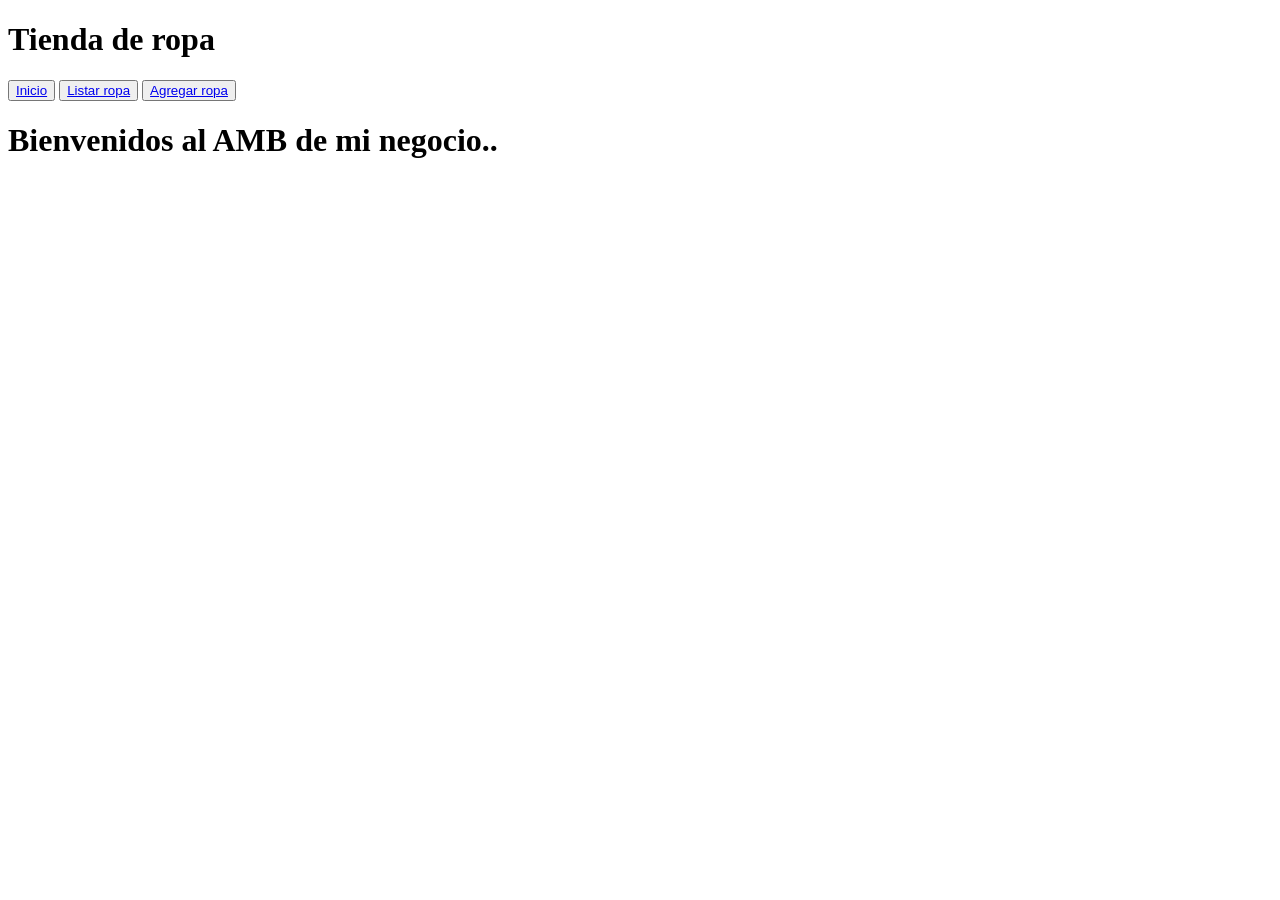
<file: tarea-10/index.html>
<!DOCTYPE html>
<html lang="en">
<head>
    <meta charset="UTF-8">
    <meta http-equiv="X-UA-Compatible" content="IE=edge">
    <meta name="viewport" content="width=device-width, initial-scale=1.0">
    <title>Tienda de Ropa</title>
</head>
<body>
    <h1>Tienda de ropa</h1>
    <button type="submit"><a href="index.html">Inicio</a></button>
    <button type="submit"><a href="listar.php">Listar ropa</a></button>
    <button type="submit"><a href="agregar.html">Agregar ropa</a></button>
<br>
<h1>Bienvenidos al AMB de mi negocio..</h1>
</body>
</html>
</file>
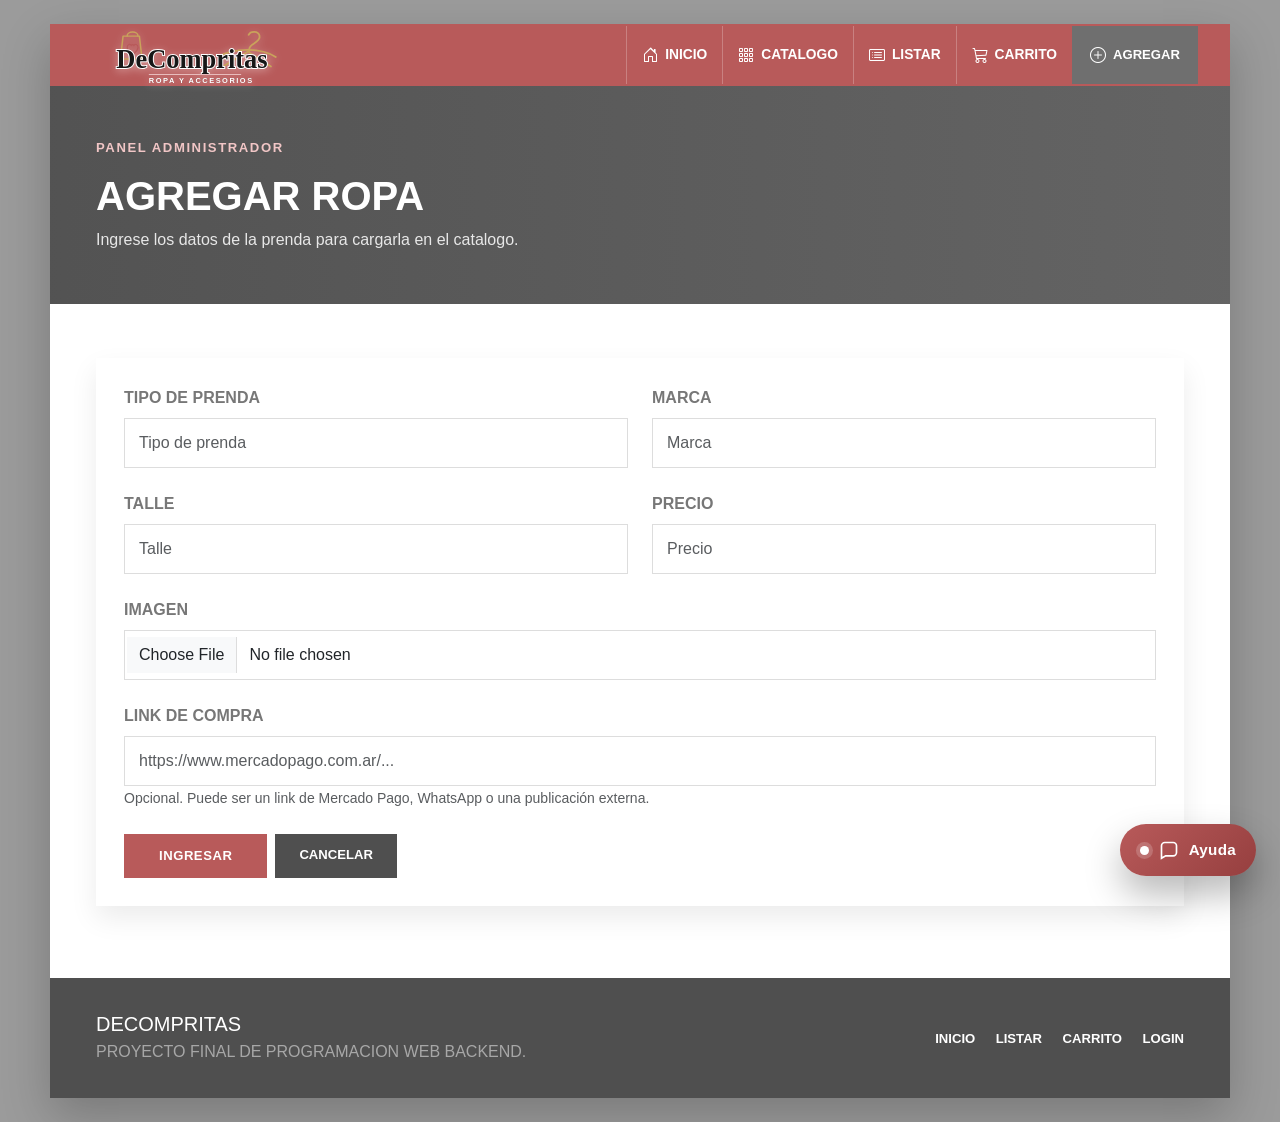
<file: Proyecto-Final/agregar.html>
<!DOCTYPE html>
<html lang="es">
<head>
  <meta charset="UTF-8">
  <meta http-equiv="X-UA-Compatible" content="IE=edge">
  <meta name="viewport" content="width=device-width, initial-scale=1.0">
  <link href="https://cdn.jsdelivr.net/npm/bootstrap@5.1.3/dist/css/bootstrap.min.css" rel="stylesheet" integrity="sha384-1BmE4kWBq78iYhFldvKuhfTAU6auU8tT94WrHftjDbrCEXSU1oBoqyl2QvZ6jIW3" crossorigin="anonymous">
  <link rel="stylesheet" href="https://cdn.jsdelivr.net/npm/bootstrap-icons@1.11.3/font/bootstrap-icons.min.css">
  <link rel="stylesheet" href="tienda.css">
  <title>DeCompritas - Agregar ropa</title>
</head>
<body>
  <div class="page-wrapper">
    <header class="site-header">
      <nav class="navbar navbar-expand-lg navbar-light main-navbar">
        <div class="container">
          <a class="navbar-brand d-flex align-items-center" href="index.php">
            <img class="brand-logo" src="img/logo-decompritas.svg" alt="DeCompritas - Ropa y accesorios">
          </a>

          <button class="navbar-toggler" type="button" data-bs-toggle="collapse" data-bs-target="#menuPrincipal" aria-controls="menuPrincipal" aria-expanded="false" aria-label="Abrir menu">
            <span class="navbar-toggler-icon"></span>
          </button>

          <div class="collapse navbar-collapse" id="menuPrincipal">
            <ul class="navbar-nav mb-0">
              <li class="nav-item">
                <a class="nav-link" href="index.php"><i class="bi bi-house-door nav-icon" aria-hidden="true"></i><span>Inicio</span></a>
              </li>
              <li class="nav-item">
                <a class="nav-link" href="index.php#productos"><i class="bi bi-grid-3x3-gap nav-icon" aria-hidden="true"></i><span>Catalogo</span></a>
              </li>
              <li class="nav-item">
                <a class="nav-link" href="listar.php"><i class="bi bi-card-list nav-icon" aria-hidden="true"></i><span>Listar</span></a>
              </li>
              <li class="nav-item">
                <a class="nav-link" href="carrito.php"><i class="bi bi-cart3 nav-icon" aria-hidden="true"></i><span>Carrito</span><span class="cart-count cart-count-js" hidden></span></a>
              </li>
              <li class="nav-item">
                <a class="btn-admin text-decoration-none" href="agregar.html"><i class="bi bi-plus-circle nav-icon" aria-hidden="true"></i><span>Agregar</span></a>
              </li>
            </ul>
          </div>
        </div>
      </nav>
    </header>

    <section class="page-hero">
      <div class="container">
        <span class="hero-kicker">Panel administrador</span>
        <h1>Agregar ropa</h1>
        <p>Ingrese los datos de la prenda para cargarla en el catalogo.</p>
      </div>
    </section>

    <main class="admin-section">
      <div class="container">
        <div class="admin-card">
          <form method="POST" action="agregar.php" enctype="multipart/form-data">
            <div class="row g-4">
              <div class="col-md-6">
                <label class="form-label" for="prenda">Tipo de prenda</label>
                <input class="form-control" type="text" id="prenda" name="prenda" placeholder="Tipo de prenda" required>
              </div>

              <div class="col-md-6">
                <label class="form-label" for="marca">Marca</label>
                <input class="form-control" type="text" id="marca" name="marca" placeholder="Marca" required>
              </div>

              <div class="col-md-6">
                <label class="form-label" for="talle">Talle</label>
                <input class="form-control" type="text" id="talle" name="talle" placeholder="Talle" required>
              </div>

              <div class="col-md-6">
                <label class="form-label" for="precio">Precio</label>
                <input class="form-control" type="text" id="precio" name="precio" placeholder="Precio" required>
              </div>

              <div class="col-12">
                <label class="form-label" for="imagen">Imagen</label>
                <input class="form-control" type="file" id="imagen" name="imagen" accept="image/*" required>
              </div>

              <div class="col-12">
                <label class="form-label" for="link_compra">Link de compra</label>
                <input class="form-control" type="url" id="link_compra" name="link_compra" placeholder="https://www.mercadopago.com.ar/...">
                <small class="text-muted">Opcional. Puede ser un link de Mercado Pago, WhatsApp o una publicación externa.</small>
              </div>
            </div>

            <div class="d-flex flex-column flex-sm-row gap-2 mt-4">
              <button class="btn btn-pink" type="submit" name="submit">Ingresar</button>
              <a class="btn btn-gray" href="listar.php">Cancelar</a>
            </div>
          </form>
        </div>
      </div>
    </main>

    <footer>
      <div class="container">
        <div class="row align-items-center gy-3">
          <div class="col-md-6">
            <h2 class="h5 mb-1">DeCompritas</h2>
            <p class="mb-0 text-white-50">Proyecto final de Programacion Web Backend.</p>
          </div>
          <div class="col-md-6 text-md-end">
            <a class="me-3" href="index.php">Inicio</a>
            <a class="me-3" href="listar.php">Listar</a>
            <a class="me-3" href="carrito.php">Carrito</a>
            <a href="login.html">Login</a>
          </div>
        </div>
      </div>
    </footer>
  </div>

  <script src="https://cdn.jsdelivr.net/npm/bootstrap@5.1.3/dist/js/bootstrap.bundle.min.js" integrity="sha384-ka7Sk0Gln4gmtz2MlQnikT1wXgYsOg+OMhuP+IlRH9sENBO0LRn5q+8nbTov4+1p" crossorigin="anonymous"></script>
  <script src="navbar-carrito.js"></script>
  <script src="ayuda-flotante.js"></script>
</body>
</html>
</file>
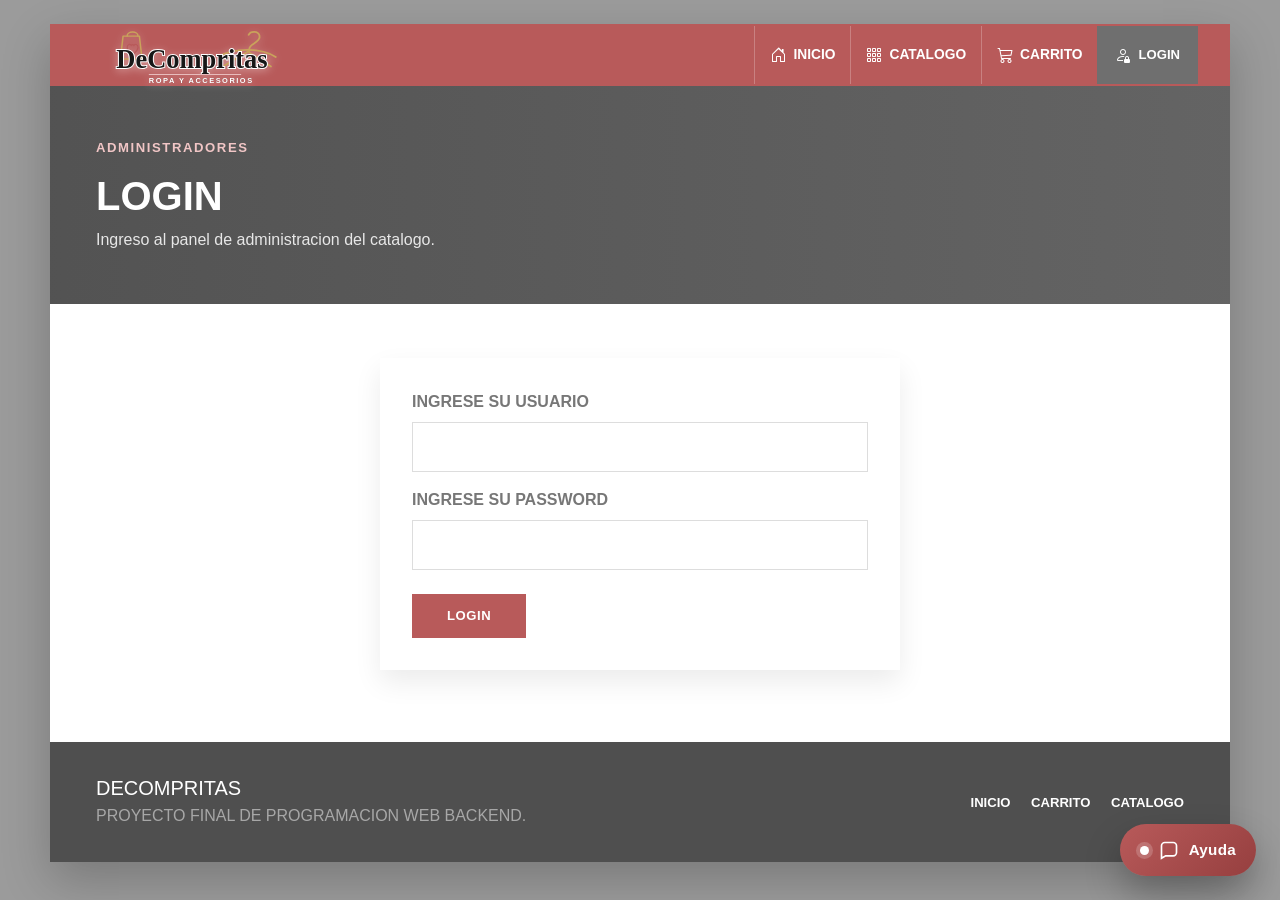
<file: Proyecto-Final/login.html>
<!DOCTYPE html>
<html lang="es">
<head>
  <meta charset="UTF-8">
  <meta name="viewport" content="width=device-width, initial-scale=1.0">
  <link href="https://cdn.jsdelivr.net/npm/bootstrap@5.1.3/dist/css/bootstrap.min.css" rel="stylesheet" integrity="sha384-1BmE4kWBq78iYhFldvKuhfTAU6auU8tT94WrHftjDbrCEXSU1oBoqyl2QvZ6jIW3" crossorigin="anonymous">
  <link rel="stylesheet" href="https://cdn.jsdelivr.net/npm/bootstrap-icons@1.11.3/font/bootstrap-icons.min.css">
  <link rel="stylesheet" href="tienda.css">
  <title>DeCompritas - Login</title>
</head>
<body>
  <div class="page-wrapper">
    <header class="site-header">
      <nav class="navbar navbar-expand-lg navbar-light main-navbar">
        <div class="container">
          <a class="navbar-brand d-flex align-items-center" href="index.php">
            <img class="brand-logo" src="img/logo-decompritas.svg" alt="DeCompritas - Ropa y accesorios">
          </a>

          <button class="navbar-toggler" type="button" data-bs-toggle="collapse" data-bs-target="#menuPrincipal" aria-controls="menuPrincipal" aria-expanded="false" aria-label="Abrir menu">
            <span class="navbar-toggler-icon"></span>
          </button>

          <div class="collapse navbar-collapse" id="menuPrincipal">
            <ul class="navbar-nav mb-0">
              <li class="nav-item">
                <a class="nav-link" href="index.php"><i class="bi bi-house-door nav-icon" aria-hidden="true"></i><span>Inicio</span></a>
              </li>
              <li class="nav-item">
                <a class="nav-link" href="index.php#productos"><i class="bi bi-grid-3x3-gap nav-icon" aria-hidden="true"></i><span>Catalogo</span></a>
              </li>
              <li class="nav-item">
                <a class="nav-link" href="carrito.php"><i class="bi bi-cart3 nav-icon" aria-hidden="true"></i><span>Carrito</span><span class="cart-count cart-count-js" hidden></span></a>
              </li>
              <li class="nav-item">
                <a class="btn-admin text-decoration-none" href="login.html"><i class="bi bi-person-lock nav-icon" aria-hidden="true"></i><span>Login</span></a>
              </li>
            </ul>
          </div>
        </div>
      </nav>
    </header>

    <section class="page-hero">
      <div class="container">
        <span class="hero-kicker">Administradores</span>
        <h1>Login</h1>
        <p>Ingreso al panel de administracion del catalogo.</p>
      </div>
    </section>

    <main class="auth-section">
      <div class="container">
        <div class="auth-card">
          <form action="login.php" method="POST">
            <div class="mb-3">
              <label class="form-label" for="usuario">Ingrese su usuario</label>
              <input class="form-control" type="text" id="usuario" name="usuario" required>
            </div>

            <div class="mb-4">
              <label class="form-label" for="password">Ingrese su password</label>
              <input class="form-control" type="password" id="password" name="password" required>
            </div>

            <button class="btn btn-pink" type="submit">Login</button>
          </form>
        </div>
      </div>
    </main>

    <footer>
      <div class="container">
        <div class="row align-items-center gy-3">
          <div class="col-md-6">
            <h2 class="h5 mb-1">DeCompritas</h2>
            <p class="mb-0 text-white-50">Proyecto final de Programacion Web Backend.</p>
          </div>
          <div class="col-md-6 text-md-end">
            <a class="me-3" href="index.php">Inicio</a>
            <a class="me-3" href="carrito.php">Carrito</a>
            <a href="index.php#productos">Catalogo</a>
          </div>
        </div>
      </div>
    </footer>
  </div>

  <script src="https://cdn.jsdelivr.net/npm/bootstrap@5.1.3/dist/js/bootstrap.bundle.min.js" integrity="sha384-ka7Sk0Gln4gmtz2MlQnikT1wXgYsOg+OMhuP+IlRH9sENBO0LRn5q+8nbTov4+1p" crossorigin="anonymous"></script>
  <script src="navbar-carrito.js"></script>
  <script src="ayuda-flotante.js"></script>
</body>
</html>
</file>
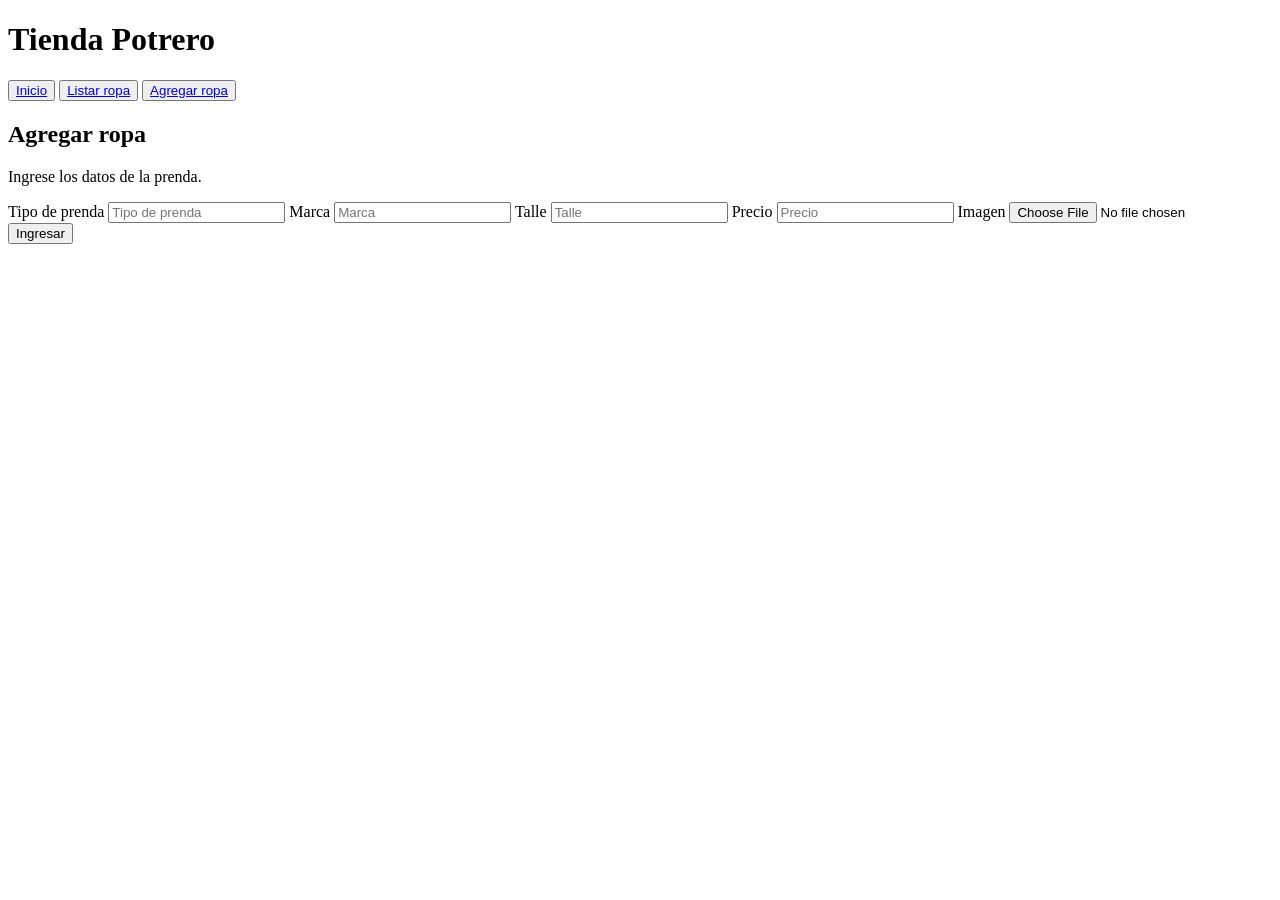
<file: tarea-10/agregar.html>
<!DOCTYPE html>
<html lang="en">
<head>
    <meta charset="UTF-8">
    <meta http-equiv="X-UA-Compatible" content="IE=edge">
    <meta name="viewport" content="width=device-width, initial-scale=1.0">
    <title>Tienda Potrero</title>
</head>
<body>
    <h1>Tienda Potrero</h1>
    <button type="submit"><a href="index.html">Inicio</a></button>
    <button type="submit"><a href="listar.php">Listar ropa</a></button>
    <button type="submit"><a href="agregar.html">Agregar ropa</a></button>
    <h2>Agregar ropa</h2>
    <p>Ingrese los datos de la prenda.</p>


    <form method="POST" action="agregar.php" enctype="multipart/form-data">
        <label>Tipo de prenda</label>
        <input type="text" name="prenda" placeholder="Tipo de prenda" required>
        <label>Marca</label>
        <input type="text" name="marca" placeholder="Marca" required>
        <label>Talle</label>
        <input type="text" name="talle" placeholder="Talle" required>
        <label>Precio</label>
        <input type="text" name="precio" placeholder="Precio" required>
        <label>Imagen</label>
        <input type="file" name="imagen" placeholder="imagen" required >
        <input type="submit" name="submit" value="Ingresar">
    </form>


</body>
</html>
</file>
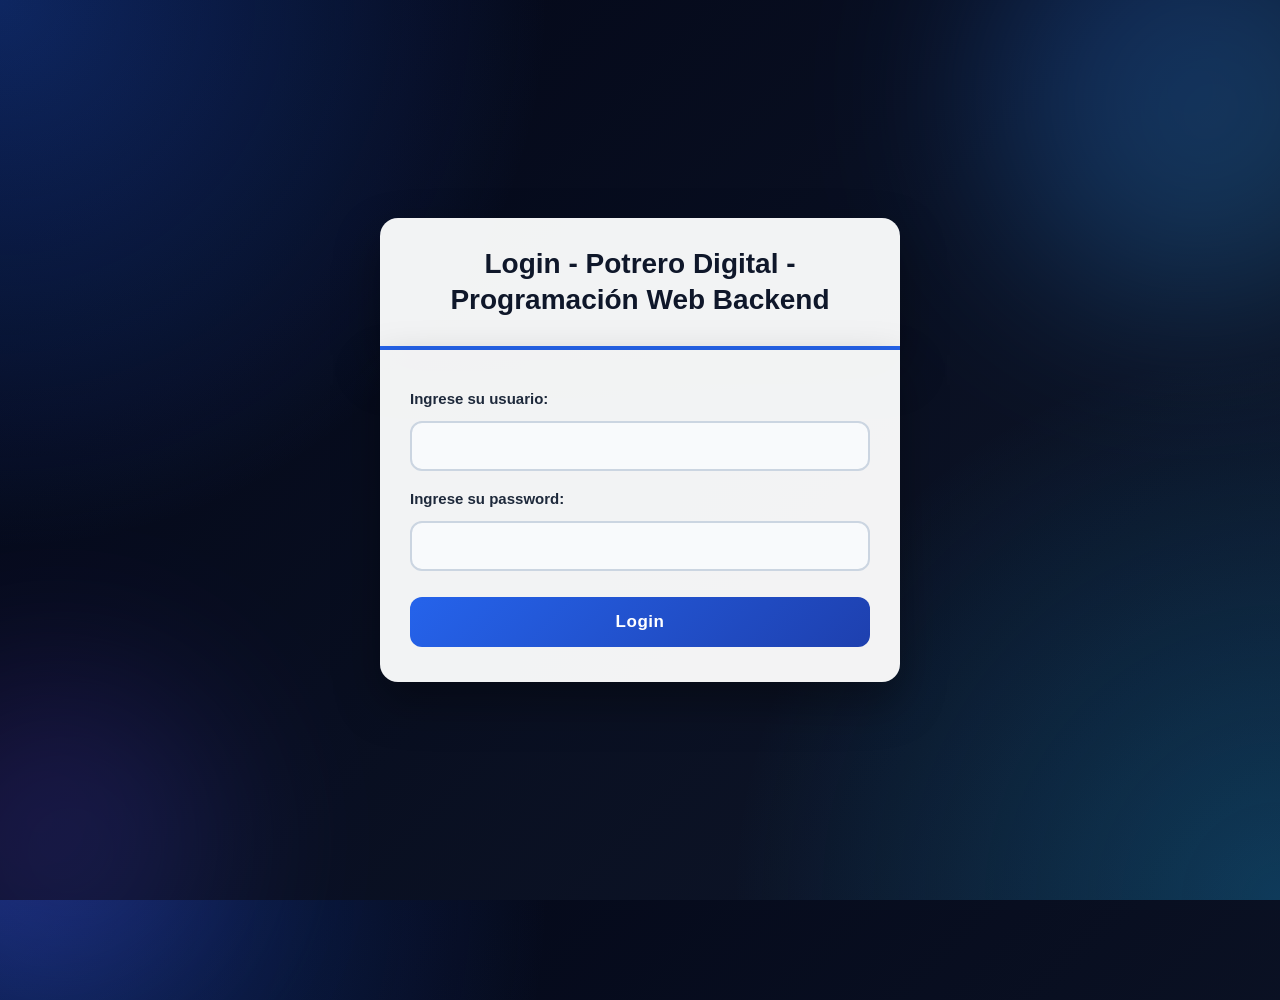
<file: tarea-login/login.html>
<!DOCTYPE html>
<html lang="en">
<head>
    <meta charset="UTF-8">
    <meta name="viewport" content="width=device-width, initial-scale=1.0">
     <link rel="stylesheet" href="estilos.css">
    <title>Login - Potrero Digital</title>
</head>
<body>

    <h1>Login - Potrero Digital - Programación Web Backend</h1>

    <form action="login.php" method="POST">

        <label for="username">Ingrese su usuario:</label>
        <input type="text" id="usuario" name="usuario" required>
        <br>
        <label for="password">Ingrese su password:</label>
        <input type="password" id="password" name="password" required>
        <br>
        <button type="submit">Login</button>
    </form>

</body>
</html>
</file>
<file: Proyecto-Final/tienda.css>
:root {
  --color-rosa: #b85a5a;
  --color-rosa-oscuro: #963f3f;
  --color-gris: #8d8d8d;
  --color-gris-oscuro: #4f4f4f;
  --color-fondo: #f5f5f5;
  --color-blanco: #ffffff;
  --color-texto: #666666;
  --color-titulo: #777777;
  --color-borde: #eeeeee;
  --sombra-suave: 0 12px 26px rgba(0, 0, 0, 0.08);
}

* {
  box-sizing: border-box;
}

body {
  margin: 0;
  background-color: #9b9b9b;
  color: var(--color-texto);
  font-family: Arial, Helvetica, sans-serif;
}

.page-wrapper {
  width: min(100%, 1180px);
  margin: 24px auto;
  background-color: var(--color-fondo);
  box-shadow: 0 18px 45px rgba(0, 0, 0, 0.22);
}

.main-navbar {
  min-height: 58px;
  padding: 0;
  background-color: var(--color-rosa);
}

.main-navbar .container {
  align-items: stretch;
}

.navbar-brand {
  min-height: 58px;
  margin-right: 0;
  padding: 0 24px 0 18px;
  background-color: transparent;
  color: #8a8a8a !important;
}

.brand-logo {
  width: 190px;
  max-width: 48vw;
  height: auto;
  display: block;
  filter: drop-shadow(0 2px 4px rgba(255, 255, 255, 0.35));
}

.main-navbar .navbar-nav {
  width: 100%;
  justify-content: flex-end;
}

.main-navbar .nav-link {
  min-height: 58px;
  display: flex;
  align-items: center;
  padding: 0 15px !important;
  border-left: 1px solid rgba(255, 255, 255, 0.24);
  color: #ffffff !important;
  font-size: 0.86rem;
  font-weight: 700;
  text-transform: uppercase;
}

.main-navbar .nav-link:hover,
.main-navbar .nav-link.active {
  background-color: var(--color-rosa-oscuro);
}

.nav-icon {
  margin-right: 7px;
  font-size: 1rem;
  line-height: 1;
}

.cart-count {
  margin-left: 5px;
  font-weight: 900;
}

.main-navbar .btn-admin {
  min-height: 58px;
  display: flex;
  align-items: center;
  padding: 0 18px;
  border: 0;
  border-radius: 0;
  background-color: #6f6f6f;
  color: #ffffff;
  font-size: 0.82rem;
  font-weight: 700;
  text-transform: uppercase;
}

.main-navbar .btn-admin:hover {
  background-color: #575757;
  color: #ffffff;
}

.navbar-toggler {
  margin: 10px 0;
  border-color: rgba(255, 255, 255, 0.7);
}

.navbar-light .navbar-toggler-icon {
  filter: brightness(0) invert(1);
}

.hero {
  min-height: 455px;
  display: flex;
  align-items: center;
  position: relative;
  overflow: hidden;
  background:
    linear-gradient(90deg, rgba(38, 38, 38, 0.55), rgba(38, 38, 38, 0.78)),
    linear-gradient(135deg, #737373 0%, #8c8c8c 46%, #595959 100%);
  color: var(--color-blanco);
}

.hero::before {
  display: none;
}

.hero::after {
  display: none;
}

.hero .container {
  position: relative;
  z-index: 1;
}

.hero-content {
  max-width: 470px;
  margin-left: auto;
  padding: 60px 0;
}

.hero-home {
  min-height: 560px;
}

.hero-home .hero-content {
  max-width: 760px;
  margin-right: auto;
  margin-left: auto;
  text-align: center;
}

.hero-logo {
  width: clamp(260px, 44vw, 500px);
  height: auto;
  display: block;
  margin: 0 auto 24px;
  filter:
    drop-shadow(0 8px 18px rgba(0, 0, 0, 0.45))
    drop-shadow(0 0 16px rgba(255, 255, 255, 0.34));
}

.hero-home p {
  margin-right: auto;
  margin-left: auto;
}

.hero-home .d-flex {
  justify-content: center;
}

.hero-watermark {
  position: absolute;
  inset: 0;
  z-index: 0;
  display: flex;
  align-items: center;
  justify-content: center;
  gap: clamp(20px, 4vw, 54px);
  padding: 40px;
  opacity: 0.18;
  pointer-events: none;
  filter: grayscale(15%) contrast(1.08);
}

.hero-watermark img {
  width: clamp(130px, 19vw, 240px);
  height: clamp(170px, 28vw, 340px);
  object-fit: contain;
  transform: rotate(-7deg);
}

.hero-watermark img:nth-child(even) {
  transform: rotate(7deg) translateY(24px);
}

.hero-watermark img:nth-child(3) {
  transform: rotate(-2deg) translateY(-28px);
}

.hero-kicker {
  display: block;
  margin-bottom: 14px;
  color: #f1c6c6;
  font-size: 0.82rem;
  font-weight: 800;
  letter-spacing: 0.12em;
  text-transform: uppercase;
}

.hero h1,
.page-hero h1 {
  font-weight: 900;
  text-transform: uppercase;
}

.hero h1 {
  margin-bottom: 20px;
  font-size: clamp(2.4rem, 5vw, 4.8rem);
  line-height: 0.94;
  text-shadow: 0 4px 18px rgba(0, 0, 0, 0.28);
}

.hero p {
  max-width: 390px;
  margin-bottom: 24px;
  color: rgba(255, 255, 255, 0.88);
  font-size: 1rem;
  line-height: 1.65;
}

.page-hero {
  padding: 52px 34px;
  background:
    linear-gradient(90deg, rgba(70, 70, 70, 0.82), rgba(70, 70, 70, 0.58)),
    #8d8d8d;
  color: #ffffff;
}

.page-hero p {
  max-width: 700px;
  margin-bottom: 0;
  color: rgba(255, 255, 255, 0.86);
}

.btn-pink {
  padding: 11px 34px;
  border-color: var(--color-rosa);
  border-radius: 0;
  background-color: var(--color-rosa);
  color: #ffffff;
  font-size: 0.82rem;
  font-weight: 800;
  letter-spacing: 0.04em;
  text-transform: uppercase;
}

.btn-pink:hover {
  border-color: var(--color-rosa-oscuro);
  background-color: var(--color-rosa-oscuro);
  color: #ffffff;
}

.btn-gray {
  padding: 11px 24px;
  border: 0;
  border-radius: 0;
  background-color: var(--color-gris-oscuro);
  color: #ffffff;
  font-size: 0.82rem;
  font-weight: 800;
  text-transform: uppercase;
}

.btn-gray:hover {
  background-color: #383838;
  color: #ffffff;
}

.section-title {
  margin-bottom: 30px;
  color: var(--color-titulo);
  font-size: 1.28rem;
  font-weight: 900;
  letter-spacing: -0.03em;
  text-align: center;
  text-transform: uppercase;
}

.section-description {
  max-width: 650px;
  margin: -20px auto 32px;
  color: #a0a0a0;
  text-align: center;
}

.new-products,
.products-section,
.admin-section,
.auth-section,
.cart-section,
.filters-section {
  background-color: var(--color-blanco);
}

.new-products {
  padding: 46px 34px 56px;
}

.category-card {
  height: 100%;
  overflow: hidden;
  border: 0;
  border-radius: 0;
  background-color: #ffffff;
  box-shadow: var(--sombra-suave);
  text-align: center;
}

.category-image {
  min-height: 170px;
  display: flex;
  align-items: center;
  justify-content: center;
  background:
    linear-gradient(135deg, rgba(255, 255, 255, 0.18), rgba(0, 0, 0, 0.1)),
    #d8d8d8;
  color: #8f5a5a;
  font-size: 0.8rem;
  font-weight: 900;
  letter-spacing: 0.12em;
  text-transform: uppercase;
}

.category-image.category-men {
  background:
    linear-gradient(rgba(255, 255, 255, 0.32), rgba(255, 255, 255, 0.32)),
    linear-gradient(135deg, #bbbbbb, #e9e9e9);
}

.category-image.category-women {
  background:
    linear-gradient(rgba(255, 255, 255, 0.2), rgba(255, 255, 255, 0.2)),
    linear-gradient(135deg, #bfd1d3, #f0f2f2);
}

.category-image.category-sport {
  background:
    linear-gradient(rgba(255, 255, 255, 0.08), rgba(255, 255, 255, 0.08)),
    linear-gradient(135deg, #f2b1bc, #707786);
}

.category-card .card-body {
  padding: 16px 18px 22px;
}

.category-card h3 {
  margin-bottom: 4px;
  color: var(--color-rosa);
  font-size: 0.93rem;
  font-weight: 900;
  text-transform: uppercase;
}

.category-card p {
  margin-bottom: 14px;
  color: #b3b3b3;
  font-size: 0.9rem;
  font-weight: 700;
}

.feature-card {
  height: 100%;
  overflow: hidden;
  border: 1px solid #eeeeee;
  background-color: #ffffff;
  box-shadow: var(--sombra-suave);
  text-align: center;
}

.feature-image {
  width: 100%;
  height: 230px;
  padding: 18px;
  border-bottom: 1px solid #eeeeee;
  background-color: #f6f6f6;
  object-fit: contain;
}

.feature-card .card-body {
  padding: 20px;
}

.feature-card h3 {
  margin-bottom: 6px;
  color: var(--color-rosa);
  font-size: 1rem;
  font-weight: 900;
  text-transform: uppercase;
}

.feature-card p {
  min-height: 44px;
  margin-bottom: 16px;
  color: #9b9b9b;
  font-weight: 700;
}

.carousel-section {
  padding: 52px 34px;
  border-top: 1px solid var(--color-borde);
  border-bottom: 1px solid var(--color-borde);
  background-color: #fbfbfb;
}

.carousel-shell {
  box-shadow: var(--sombra-suave);
}

.carousel-item {
  min-height: 270px;
  background:
    linear-gradient(90deg, rgba(70, 70, 70, 0.76), rgba(70, 70, 70, 0.52)),
    #8d8d8d;
  color: var(--color-blanco);
}

.carousel-content {
  min-height: 270px;
  display: flex;
  flex-direction: column;
  align-items: center;
  justify-content: center;
  padding: 42px 64px;
  text-align: center;
}

.carousel-content h2 {
  max-width: 680px;
  margin-bottom: 14px;
  font-size: clamp(1.8rem, 4vw, 3.2rem);
  font-weight: 900;
  line-height: 1;
  text-transform: uppercase;
}

.carousel-content p {
  max-width: 520px;
  margin-bottom: 0;
  color: rgba(255, 255, 255, 0.86);
}

.offer-slide {
  display: grid;
  grid-template-columns: 280px minmax(0, 1fr);
  gap: 34px;
  align-items: center;
  text-align: left;
}

.offer-image-wrap {
  height: 210px;
  display: flex;
  align-items: center;
  justify-content: center;
  background-color: rgba(255, 255, 255, 0.94);
}

.offer-image {
  width: 100%;
  height: 100%;
  padding: 18px;
  object-fit: contain;
}

.offer-copy h2 {
  margin-bottom: 10px;
}

.offer-copy strong {
  display: block;
  margin-top: 16px;
  color: #ffffff;
  font-size: 1.55rem;
  font-weight: 900;
}

.filters-section {
  padding: 52px 34px 24px;
  border-bottom: 1px solid var(--color-borde);
}

.filter-card {
  padding: 26px;
  border: 1px solid #eeeeee;
  background-color: #ffffff;
  box-shadow: var(--sombra-suave);
}

.products-section {
  padding: 54px 34px 72px;
}

.product-col {
  display: flex;
}

.product-card {
  width: 100%;
  height: 100%;
  overflow: hidden;
  border: 1px solid #f1f1f1;
  border-radius: 0;
  box-shadow: 0 8px 18px rgba(0, 0, 0, 0.06);
  text-align: center;
  transition: transform 0.25s ease, box-shadow 0.25s ease, border-color 0.25s ease;
}

.product-card:hover {
  border-color: #e8bcbc;
  box-shadow: 0 14px 30px rgba(184, 90, 90, 0.18);
  transform: translateY(-6px);
}

.product-image {
  width: 100%;
  height: 230px;
  padding: 20px;
  border-bottom: 1px solid #eeeeee;
  background-color: #f6f6f6;
  object-fit: contain;
}

.product-badge {
  border-radius: 0;
  background-color: #f4f4f4;
  color: #8d8d8d;
  font-size: 0.72rem;
  font-weight: 900;
  letter-spacing: 0.08em;
  text-transform: uppercase;
}

.product-card .card-body {
  padding: 20px 18px 24px;
}

.product-card .card-title {
  margin-bottom: 4px;
  color: var(--color-rosa);
  font-size: 1rem;
  font-weight: 900;
  text-transform: uppercase;
}

.product-card .card-text {
  margin-bottom: 16px;
  color: #a9a9a9;
  font-size: 0.9rem;
  font-weight: 700;
  text-transform: uppercase;
}

.product-price {
  color: #b6b6b6;
  font-size: 0.98rem;
  font-weight: 900;
}

.product-detail-btn {
  margin-top: 16px;
  padding: 9px 18px;
}

.product-actions {
  display: grid;
  gap: 10px;
  margin-top: 16px;
}

.product-actions .btn {
  width: 100%;
  padding: 9px 14px;
  border-radius: 0;
  font-size: 0.78rem;
  font-weight: 800;
  text-transform: uppercase;
}

.modal-content {
  border: 0;
  border-radius: 0;
  box-shadow: 0 18px 45px rgba(0, 0, 0, 0.22);
}

.modal-header {
  border-bottom: 0;
  background-color: var(--color-gris-oscuro);
  color: #ffffff;
}

.modal-title {
  font-weight: 900;
  text-transform: uppercase;
}

.modal-header .btn-close {
  filter: invert(1);
}

.modal-product-image {
  width: 100%;
  min-height: 260px;
  max-height: 320px;
  object-fit: contain;
  background-color: #f6f6f6;
  border: 1px solid #eeeeee;
  padding: 20px;
}

.detail-list {
  margin: 0;
}

.detail-list dt {
  color: var(--color-titulo);
  font-size: 0.78rem;
  font-weight: 900;
  letter-spacing: 0.06em;
  text-transform: uppercase;
}

.detail-list dd {
  margin-bottom: 14px;
  color: var(--color-texto);
  font-weight: 700;
}

.cart-section {
  padding: 54px 34px 72px;
}

.empty-cart {
  max-width: 620px;
  margin: 0 auto;
  padding: 42px 28px;
  border: 1px solid #eeeeee;
  background-color: #ffffff;
  box-shadow: var(--sombra-suave);
}

.cart-list {
  display: grid;
  gap: 18px;
}

.cart-item,
.cart-summary {
  border: 1px solid #eeeeee;
  background-color: #ffffff;
  box-shadow: var(--sombra-suave);
}

.cart-item {
  display: grid;
  grid-template-columns: 88px minmax(0, 1fr) 126px 150px;
  align-items: center;
  gap: 18px;
  overflow: hidden;
  padding: 18px;
}

.cart-thumb {
  width: 88px;
  height: 88px;
  display: flex;
  align-items: center;
  justify-content: center;
  overflow: hidden;
  border: 1px solid #eeeeee;
  background-color: #f6f6f6;
}

.cart-image {
  width: 88px;
  height: 88px;
  max-width: 88px;
  max-height: 88px;
  display: block;
  padding: 8px;
  object-fit: contain;
}

.cart-info,
.cart-quantity,
.cart-price-box {
  position: relative;
  z-index: 1;
}

.cart-product-title {
  margin-bottom: 4px;
  color: var(--color-rosa);
  font-size: 1rem;
  font-weight: 900;
  text-transform: uppercase;
}

.cart-label {
  display: block;
  margin-bottom: 8px;
  color: var(--color-titulo);
  font-size: 0.75rem;
  font-weight: 900;
  letter-spacing: 0.06em;
  text-transform: uppercase;
}

.quantity-controls {
  width: fit-content;
  display: inline-flex;
  align-items: center;
  border: 1px solid #dddddd;
}

.quantity-controls a,
.quantity-controls span {
  min-width: 36px;
  min-height: 36px;
  display: inline-flex;
  align-items: center;
  justify-content: center;
  color: var(--color-gris-oscuro);
  font-weight: 900;
  text-decoration: none;
}

.quantity-controls a {
  background-color: #f6f6f6;
}

.quantity-controls a:hover {
  background-color: var(--color-rosa);
  color: #ffffff;
}

.cart-subtotal {
  display: block;
  color: var(--color-gris-oscuro);
  font-size: 1.1rem;
}

.cart-price-box {
  text-align: right;
}

.cart-summary {
  position: sticky;
  top: 24px;
  padding: 26px;
}

.cart-summary h2 {
  margin-bottom: 20px;
  color: var(--color-titulo);
  font-size: 1.1rem;
  font-weight: 900;
  text-transform: uppercase;
}

.cart-summary-row {
  display: flex;
  justify-content: space-between;
  gap: 16px;
  padding: 12px 0;
  border-bottom: 1px solid #eeeeee;
}

.cart-summary-total {
  border-bottom: 0;
  color: var(--color-gris-oscuro);
  font-size: 1.15rem;
}

.cart-empty-link {
  border-radius: 0;
  font-size: 0.82rem;
  font-weight: 800;
  text-transform: uppercase;
}

.checkout-card {
  overflow: hidden;
}

.checkout-form-box {
  padding: 24px;
  border: 1px solid #eeeeee;
  background-color: #fbfbfb;
}

.checkout-list {
  display: grid;
  gap: 12px;
}

.checkout-item {
  display: flex;
  justify-content: space-between;
  gap: 18px;
  padding: 14px 0;
  border-bottom: 1px solid #eeeeee;
}

.checkout-item strong,
.checkout-item span {
  display: block;
}

.checkout-item span {
  color: #9b9b9b;
  font-size: 0.9rem;
}

.confirmation-card {
  overflow: hidden;
}

.confirmation-header {
  display: flex;
  align-items: flex-start;
  justify-content: space-between;
  gap: 24px;
  padding: 28px;
  background-color: #fbfbfb;
  border: 1px solid #eeeeee;
}

.confirmation-header h2 {
  margin-bottom: 8px;
  color: var(--color-gris-oscuro);
  font-weight: 900;
  text-transform: uppercase;
}

.confirmation-header p {
  margin-bottom: 0;
}

.confirmation-total {
  color: var(--color-rosa);
  font-size: clamp(1.6rem, 4vw, 2.4rem);
  line-height: 1;
  white-space: nowrap;
}

.not-found-section,
.about-section {
  padding: 60px 34px 74px;
  background-color: #ffffff;
}

.not-found-card {
  max-width: 820px;
  margin: 0 auto;
  padding: clamp(34px, 6vw, 72px);
  position: relative;
  overflow: hidden;
  border: 1px solid #eeeeee;
  background:
    linear-gradient(135deg, rgba(184, 90, 90, 0.08), rgba(79, 79, 79, 0.04)),
    #ffffff;
  box-shadow: var(--sombra-suave);
  text-align: center;
}

.not-found-card::before {
  content: "";
  position: absolute;
  inset: 24px;
  border: 1px solid rgba(184, 90, 90, 0.16);
  pointer-events: none;
}

.not-found-code {
  display: block;
  color: rgba(184, 90, 90, 0.16);
  font-size: clamp(5rem, 16vw, 11rem);
  font-weight: 900;
  line-height: 0.85;
}

.not-found-card h1,
.about-hero h1,
.about-card h2 {
  color: var(--color-gris-oscuro);
  font-weight: 900;
  text-transform: uppercase;
}

.not-found-card h1 {
  max-width: 620px;
  margin: 10px auto 18px;
  font-size: clamp(2rem, 5vw, 3.7rem);
  line-height: 1;
}

.not-found-card p {
  max-width: 560px;
  margin: 0 auto 28px;
  color: #8b8b8b;
  font-size: 1.05rem;
  line-height: 1.65;
}

.about-hero {
  padding: 76px 34px;
  position: relative;
  overflow: hidden;
  background:
    linear-gradient(90deg, rgba(38, 38, 38, 0.84), rgba(38, 38, 38, 0.68)),
    linear-gradient(135deg, #666666, #3f3f3f);
  color: #ffffff;
  text-align: center;
}

.about-hero::before {
  content: "";
  position: absolute;
  right: -80px;
  bottom: -120px;
  width: 360px;
  height: 360px;
  border-radius: 50%;
  background-color: rgba(184, 90, 90, 0.24);
}

.about-hero .container {
  position: relative;
  z-index: 1;
}

.about-hero h1 {
  max-width: 850px;
  margin: 0 auto 22px;
  color: #ffffff;
  font-size: clamp(2.2rem, 5vw, 4.4rem);
  line-height: 0.96;
}

.about-hero p {
  max-width: 740px;
  margin: 0 auto 28px;
  color: rgba(255, 255, 255, 0.86);
  font-size: 1.05rem;
  line-height: 1.7;
}

.about-card,
.about-value {
  height: 100%;
  border: 1px solid #eeeeee;
  background-color: #ffffff;
  box-shadow: var(--sombra-suave);
}

.about-card {
  padding: clamp(26px, 4vw, 42px);
}

.about-card h2 {
  margin-bottom: 18px;
  font-size: clamp(1.8rem, 4vw, 3rem);
  line-height: 1;
}

.about-card p {
  color: #858585;
  line-height: 1.72;
}

.about-highlight {
  display: flex;
  flex-direction: column;
  align-items: center;
  justify-content: center;
  background:
    linear-gradient(135deg, rgba(184, 90, 90, 0.09), rgba(79, 79, 79, 0.04)),
    #ffffff;
  text-align: center;
}

.about-logo {
  width: min(100%, 340px);
  margin-bottom: 24px;
  filter: drop-shadow(0 8px 18px rgba(0, 0, 0, 0.16));
}

.about-value {
  padding: 26px;
  text-align: center;
}

.about-value i {
  display: inline-flex;
  width: 56px;
  height: 56px;
  align-items: center;
  justify-content: center;
  margin-bottom: 18px;
  background-color: var(--color-rosa);
  color: #ffffff;
  font-size: 1.5rem;
}

.about-value h3 {
  color: var(--color-rosa);
  font-size: 1rem;
  font-weight: 900;
  text-transform: uppercase;
}

.about-value p {
  margin-bottom: 0;
  color: #909090;
  line-height: 1.6;
}

.admin-section,
.auth-section {
  padding: 54px 34px 72px;
}

.admin-card,
.auth-card {
  border: 0;
  border-radius: 0;
  background-color: #ffffff;
  box-shadow: var(--sombra-suave);
}

.admin-card {
  padding: 28px;
}

.auth-card {
  max-width: 520px;
  margin: 0 auto;
  padding: 32px;
}

.form-label {
  color: var(--color-titulo);
  font-weight: 800;
  text-transform: uppercase;
}

.form-control {
  border-radius: 0;
  border-color: #dddddd;
  padding: 12px 14px;
}

.form-control:focus {
  border-color: var(--color-rosa);
  box-shadow: 0 0 0 0.2rem rgba(184, 90, 90, 0.18);
}

.table-admin {
  margin-bottom: 0;
  color: var(--color-texto);
  vertical-align: middle;
}

.table-admin thead {
  background-color: var(--color-gris-oscuro);
  color: #ffffff;
  text-transform: uppercase;
}

.table-admin th,
.table-admin td {
  padding: 14px;
}

.table-image {
  width: 84px;
  height: 84px;
  object-fit: contain;
  background-color: #f6f6f6;
}

.current-image {
  width: 150px;
  height: 150px;
  object-fit: contain;
  background-color: #f6f6f6;
  border: 1px solid #eeeeee;
}

footer {
  padding: 34px;
  background-color: var(--color-gris-oscuro);
  color: var(--color-blanco);
  text-transform: uppercase;
}

footer a {
  color: #ffffff;
  font-size: 0.82rem;
  font-weight: 800;
  text-decoration: none;
}

footer a:hover {
  color: #f1c6c6;
}

@media (max-width: 991px) {
  .page-wrapper {
    margin: 0 auto;
  }

  .main-navbar .container {
    align-items: center;
  }

  .navbar-brand {
    min-height: 64px;
    padding-right: 18px;
  }

  .main-navbar .navbar-collapse {
    background-color: var(--color-rosa);
  }

  .main-navbar .nav-link,
  .main-navbar .btn-admin {
    min-height: auto;
    padding: 14px 18px !important;
    border-left: 0;
    border-top: 1px solid rgba(255, 255, 255, 0.22);
  }

  .hero {
    min-height: 420px;
  }

  .hero-content {
    max-width: 620px;
    margin-right: auto;
    margin-left: auto;
  }

  .hero-watermark {
    gap: 18px;
    opacity: 0.14;
  }

  .hero-watermark img {
    width: clamp(120px, 23vw, 190px);
    height: clamp(150px, 30vw, 260px);
  }

  .offer-slide {
    grid-template-columns: 1fr;
    text-align: center;
  }

  .offer-image-wrap {
    max-width: 360px;
    margin: 0 auto;
  }
}

@media (max-width: 767px) {
  .hero {
    min-height: auto;
  }

  .hero::before,
  .hero::after {
    display: none;
  }

  .hero-content {
    padding: 52px 0;
    text-align: center;
  }

  .hero-home .hero-content {
    text-align: center;
  }

  .hero-logo {
    margin-right: auto;
    margin-left: auto;
  }

  .hero p {
    margin-right: auto;
    margin-left: auto;
  }

  .hero-home .d-flex {
    justify-content: center !important;
  }

  .hero-watermark {
    opacity: 0.12;
    justify-content: space-around;
    padding: 22px;
  }

  .hero-watermark img {
    width: 140px;
    height: 180px;
  }

  .hero-watermark img:nth-child(n+4) {
    display: none;
  }

  .new-products,
  .carousel-section,
  .products-section,
  .filters-section,
  .not-found-section,
  .about-section,
  .about-hero,
  .admin-section,
  .auth-section,
  .cart-section,
  .page-hero {
    padding-right: 18px;
    padding-left: 18px;
  }

  .carousel-content {
    min-height: 300px;
    padding: 38px 44px;
  }

  .filter-card {
    padding: 20px;
  }

  .admin-card,
  .auth-card {
    padding: 22px;
  }

  .cart-summary {
    position: static;
  }

  .cart-item {
    grid-template-columns: 82px minmax(0, 1fr);
  }

  .cart-thumb {
    width: 82px;
    height: 82px;
  }

  .cart-image {
    width: 82px;
    height: 82px;
    max-width: 82px;
    max-height: 82px;
  }

  .cart-quantity,
  .cart-price-box {
    grid-column: 2;
  }

  .cart-price-box {
    text-align: left;
  }

  .checkout-item {
    flex-direction: column;
  }

  .confirmation-header {
    flex-direction: column;
  }

  .not-found-card::before {
    inset: 14px;
  }

  footer {
    padding-right: 18px;
    padding-left: 18px;
    text-align: center;
  }
}

@media (max-width: 480px) {
  .navbar-brand {
    padding-left: 10px;
  }

  .brand-logo {
    width: 154px;
    max-width: 58vw;
  }

  .hero h1 {
    font-size: 2.25rem;
  }

  .btn-pink,
  .btn-gray {
    width: 100%;
  }

  .carousel-content {
    padding: 34px 38px;
  }

  .hero-watermark img {
    width: 112px;
    height: 150px;
  }

  .hero-watermark img:nth-child(n+3) {
    display: none;
  }

  .offer-image-wrap {
    height: 170px;
  }

  .cart-item {
    grid-template-columns: 1fr;
  }

  .cart-thumb {
    width: 78px;
    height: 78px;
    margin: 0;
  }

  .cart-image {
    width: 78px;
    height: 78px;
    max-width: 78px;
    max-height: 78px;
  }

  .cart-quantity,
  .cart-price-box {
    grid-column: auto;
  }
}

/* Ayuda flotante */
.help-launcher {
  position: fixed;
  right: 24px;
  bottom: 24px;
  z-index: 1040;
  display: inline-flex;
  align-items: center;
  gap: 10px;
  min-height: 52px;
  padding: 0 20px;
  border: 0;
  border-radius: 999px;
  background: linear-gradient(135deg, var(--color-rosa), var(--color-rosa-oscuro));
  color: #ffffff;
  font-size: 0.95rem;
  font-weight: 800;
  letter-spacing: 0.02em;
  box-shadow: 0 18px 36px rgba(0, 0, 0, 0.28);
  cursor: pointer;
  transition: transform 0.2s ease, box-shadow 0.2s ease;
}

.help-launcher:hover {
  transform: translateY(-2px);
  box-shadow: 0 22px 44px rgba(0, 0, 0, 0.34);
}

.help-launcher svg {
  width: 20px;
  height: 20px;
}

.help-launcher-dot {
  width: 9px;
  height: 9px;
  border-radius: 50%;
  background-color: #ffffff;
  box-shadow: 0 0 0 4px rgba(255, 255, 255, 0.18);
}

.help-panel {
  position: fixed;
  right: 24px;
  bottom: 88px;
  z-index: 1040;
  width: min(390px, calc(100vw - 32px));
  max-height: min(580px, calc(100vh - 112px));
  display: none;
  flex-direction: column;
  overflow: hidden;
  border: 1px solid rgba(255, 255, 255, 0.16);
  border-radius: 18px;
  background: linear-gradient(180deg, #4f4f4f 0%, #333333 100%);
  color: #ffffff;
  box-shadow: 0 28px 70px rgba(0, 0, 0, 0.42);
}

.help-panel.open {
  display: flex;
  animation: helpPanelIn 0.22s ease;
}

@keyframes helpPanelIn {
  from {
    opacity: 0;
    transform: translateY(12px) scale(0.98);
  }

  to {
    opacity: 1;
    transform: translateY(0) scale(1);
  }
}

.help-panel-header {
  display: flex;
  align-items: center;
  gap: 12px;
  padding: 16px 18px;
  border-bottom: 1px solid rgba(255, 255, 255, 0.14);
  background: linear-gradient(135deg, rgba(184, 90, 90, 0.5), rgba(184, 90, 90, 0.08));
}

.help-panel-icon {
  width: 40px;
  height: 40px;
  display: grid;
  place-items: center;
  border-radius: 12px;
  background-color: var(--color-rosa);
  color: #ffffff;
  font-weight: 900;
  box-shadow: inset 0 -8px 16px rgba(0, 0, 0, 0.12);
}

.help-panel-header strong,
.help-panel-header span {
  display: block;
}

.help-panel-header strong {
  font-size: 1rem;
  line-height: 1.1;
}

.help-panel-header span {
  margin-top: 4px;
  color: rgba(255, 255, 255, 0.72);
  font-size: 0.82rem;
}

.help-close {
  margin-left: auto;
  border: 0;
  background: transparent;
  color: rgba(255, 255, 255, 0.72);
  font-size: 1.25rem;
  font-weight: 800;
  cursor: pointer;
}

.help-close:hover {
  color: #ffffff;
}

.help-panel-body {
  flex: 1;
  overflow-y: auto;
  padding: 16px;
}

.help-intro {
  margin: 0 0 14px;
  color: rgba(255, 255, 255, 0.76);
  font-size: 0.92rem;
}

.help-faq {
  display: flex;
  flex-direction: column;
  gap: 9px;
}

.help-question {
  overflow: hidden;
  border: 1px solid rgba(255, 255, 255, 0.14);
  border-radius: 12px;
  background-color: rgba(255, 255, 255, 0.06);
}

.help-question > button {
  width: 100%;
  display: flex;
  align-items: center;
  justify-content: space-between;
  gap: 12px;
  padding: 13px 14px;
  border: 0;
  background: transparent;
  color: #ffffff;
  font-size: 0.9rem;
  font-weight: 800;
  text-align: left;
  cursor: pointer;
}

.help-chevron {
  color: #ffcccc;
  font-size: 1.25rem;
  line-height: 1;
  transition: transform 0.2s ease;
}

.help-question.open .help-chevron {
  transform: rotate(90deg);
}

.help-answer {
  max-height: 0;
  overflow: hidden;
  color: rgba(255, 255, 255, 0.72);
  font-size: 0.88rem;
  line-height: 1.55;
  transition: max-height 0.25s ease;
}

.help-question.open .help-answer {
  max-height: 220px;
}

.help-answer p {
  margin: 0;
  padding: 0 14px 14px;
}

.help-whatsapp {
  min-height: 54px;
  display: flex;
  align-items: center;
  justify-content: center;
  gap: 10px;
  margin-top: 12px;
  padding: 12px 14px;
  border: 1px solid rgba(37, 211, 102, 0.42);
  border-radius: 12px;
  background-color: rgba(37, 211, 102, 0.16);
  color: #d8ffe5;
  font-size: 0.92rem;
  font-weight: 800;
  text-decoration: none;
}

.help-whatsapp:hover {
  background-color: rgba(37, 211, 102, 0.24);
  color: #ffffff;
}

.help-whatsapp svg {
  width: 22px;
  height: 22px;
}

@media (max-width: 576px) {
  .help-launcher {
    right: 16px;
    bottom: 16px;
    min-height: 48px;
    padding: 0 16px;
  }

  .help-panel {
    right: 16px;
    bottom: 76px;
    width: calc(100vw - 32px);
    max-height: calc(100vh - 98px);
  }
}
</file>
<file: tarea-login/estilos.css>
/* =========================
   Estilos generales
========================= */

* {
    margin: 0;
    padding: 0;
    box-sizing: border-box;
}

:root {
    --color-principal: #2563eb;
    --color-secundario: #1e40af;
    --color-fondo: #0f172a;
    --color-card: rgba(255, 255, 255, 0.95);
    --color-texto: #1e293b;
    --color-suave: #64748b;
    --color-error: #dc2626;
    --color-blanco: #ffffff;
    --sombra: 0 20px 45px rgba(0, 0, 0, 0.35);
    --radio: 18px;
}

body {
    min-height: 100vh;
    font-family: Arial, Helvetica, sans-serif;
    background:
        radial-gradient(circle at top left, rgba(37, 99, 235, 0.35), transparent 35%),
        radial-gradient(circle at bottom right, rgba(14, 165, 233, 0.25), transparent 35%),
        linear-gradient(135deg, #020617, #0f172a);
    color: var(--color-texto);
    display: flex;
    flex-direction: column;
    align-items: center;
    justify-content: center;
    padding: 30px 15px;
    position: relative;
    overflow: hidden;
}

/* Efecto decorativo de fondo */
body::before {
    content: "";
    position: absolute;
    width: 420px;
    height: 420px;
    background: linear-gradient(135deg, #2563eb, #38bdf8);
    border-radius: 50%;
    filter: blur(90px);
    opacity: 0.28;
    top: -120px;
    right: -120px;
    z-index: 0;
}

body::after {
    content: "";
    position: absolute;
    width: 320px;
    height: 320px;
    background: linear-gradient(135deg, #9333ea, #2563eb);
    border-radius: 50%;
    filter: blur(90px);
    opacity: 0.22;
    bottom: -100px;
    left: -100px;
    z-index: 0;
}

/* =========================
   Título principal
========================= */

h1 {
    position: relative;
    z-index: 1;
    width: 100%;
    max-width: 520px;
    background: var(--color-card);
    color: var(--color-fondo);
    padding: 28px 30px;
    border-radius: var(--radio) var(--radio) 0 0;
    text-align: center;
    font-size: 28px;
    line-height: 1.3;
    box-shadow: var(--sombra);
    border-bottom: 4px solid var(--color-principal);
}

/* =========================
   Formulario de login
========================= */

form {
    position: relative;
    z-index: 1;
    width: 100%;
    max-width: 520px;
    background: var(--color-card);
    padding: 35px 30px;
    border-radius: 0 0 var(--radio) var(--radio);
    box-shadow: var(--sombra);
    display: flex;
    flex-direction: column;
    gap: 14px;
}

label {
    font-size: 15px;
    font-weight: bold;
    color: var(--color-texto);
    margin-top: 5px;
}

input {
    width: 100%;
    padding: 14px 15px;
    border: 2px solid #cbd5e1;
    border-radius: 12px;
    font-size: 16px;
    outline: none;
    background-color: #f8fafc;
    color: var(--color-texto);
    transition: all 0.3s ease;
}

input:focus {
    border-color: var(--color-principal);
    background-color: var(--color-blanco);
    box-shadow: 0 0 0 4px rgba(37, 99, 235, 0.15);
}

button {
    margin-top: 12px;
    padding: 15px;
    border: none;
    border-radius: 12px;
    background: linear-gradient(135deg, var(--color-principal), var(--color-secundario));
    color: var(--color-blanco);
    font-size: 17px;
    font-weight: bold;
    cursor: pointer;
    transition: all 0.3s ease;
    letter-spacing: 0.5px;
}

button:hover {
    transform: translateY(-2px);
    box-shadow: 0 12px 25px rgba(37, 99, 235, 0.35);
}

button:active {
    transform: scale(0.98);
}

/* Oculta los <br> del formulario para que no rompan el diseño */
form br {
    display: none;
}

/* =========================
   Página de error
========================= */

h2,
p,
a {
    position: relative;
    z-index: 1;
    width: 100%;
    max-width: 520px;
    background: var(--color-card);
    text-align: center;
}

h2 {
    padding: 25px 30px 10px;
    color: var(--color-error);
    font-size: 24px;
    text-transform: uppercase;
    letter-spacing: 0.5px;
}

p {
    padding: 10px 30px 25px;
    color: var(--color-suave);
    font-size: 17px;
}

a {
    display: block;
    padding: 16px 30px;
    margin-bottom: 0;
    border-radius: 0 0 var(--radio) var(--radio);
    background: linear-gradient(135deg, var(--color-principal), var(--color-secundario));
    color: var(--color-blanco);
    text-decoration: none;
    font-weight: bold;
    font-size: 16px;
    box-shadow: var(--sombra);
    transition: all 0.3s ease;
}

a:hover {
    transform: translateY(-2px);
    box-shadow: 0 12px 25px rgba(37, 99, 235, 0.35);
}

/* =========================
   Responsive
========================= */

@media (max-width: 600px) {
    h1 {
        font-size: 22px;
        padding: 24px 20px;
    }

    form {
        padding: 28px 22px;
    }

    h2 {
        font-size: 20px;
    }

    input,
    button {
        font-size: 15px;
    }
}
</file>
